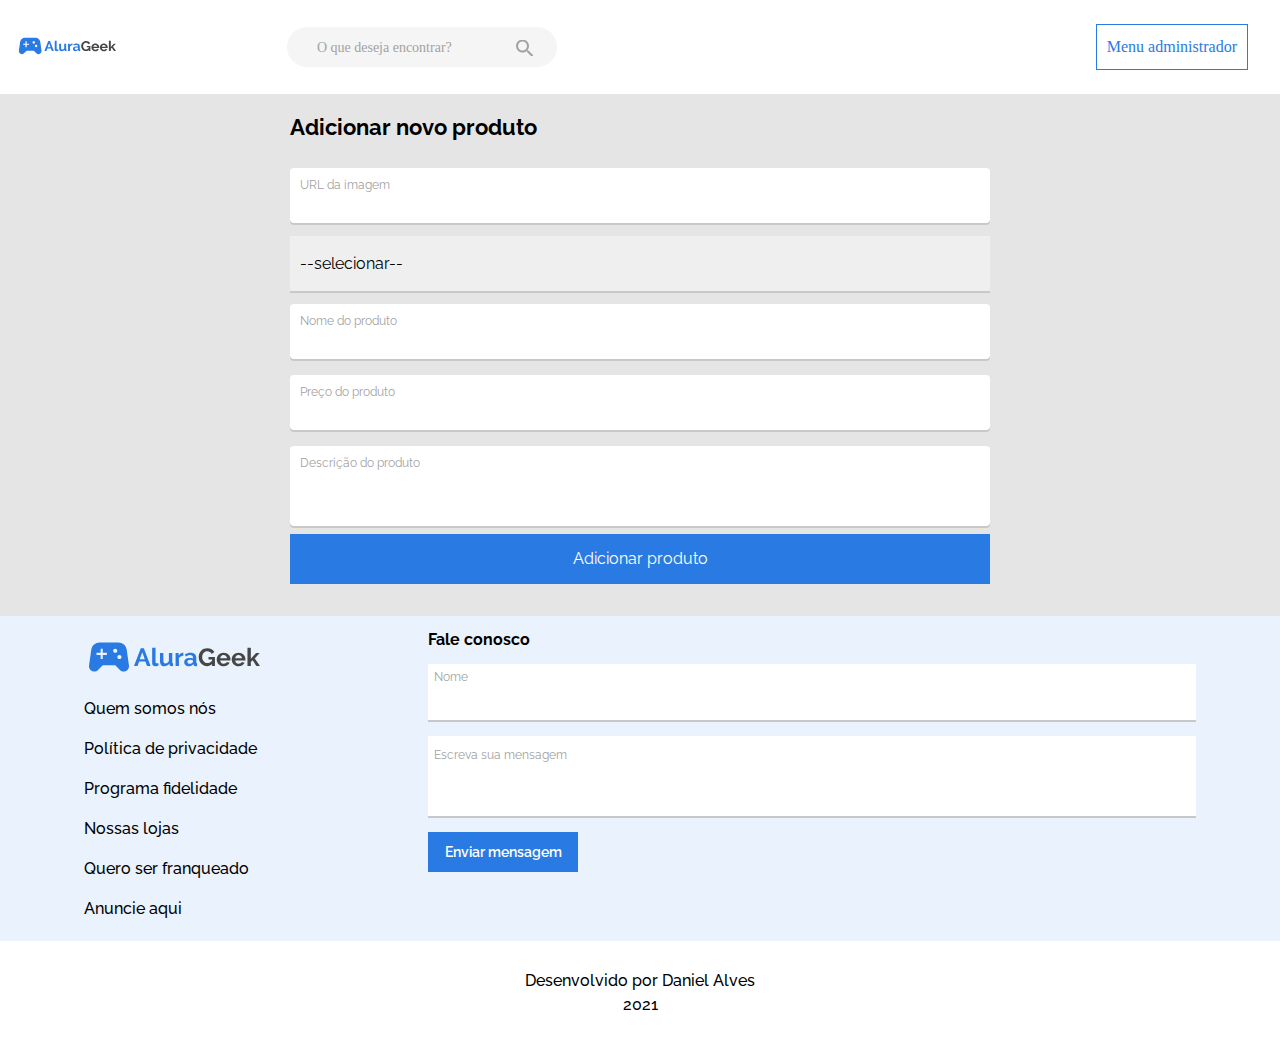
<file: pages/adicionar_Produtos.html>
<!DOCTYPE html>
<html lang="pt-br">
<head>
    <meta charset="UTF-8">
    <meta http-equiv="X-UA-Compatible" content="IE=edge">
    <meta name="viewport" content="width=device-width, initial-scale=1.0">
    <link rel="preconnect" href="https://fonts.googleapis.com">
    <link rel="preconnect" href="https://fonts.gstatic.com" crossorigin>
    <link href="https://fonts.googleapis.com/css2?family=Raleway:wght@400;500;600;700&display=swap" rel="stylesheet">
    <link rel="icon" href="/img/controle-de-video-game.png">
    <link rel="stylesheet" href="/reset.css">
    <link rel="stylesheet" href="/style.css">
    <title>Adicionar Produtos</title>
</head>
<body>
    <header>
        <nav class="menu">
            <ul class="menu__lista">
                <li class="menu__item"><a href="/index.html"><img src="/img/Logo.svg" alt=""></a></li>
                <li><input type="search" class="menu__item barra__pesquisa" placeholder="O que deseja encontrar?"></li>
                <li class="menu__item"><button class="menu__admin">Menu administrador</button></li>
                <li class="menu__item lupa__mobile"><img src="/img/lupa.svg" alt=""></li>
            </ul>    
        </nav>
    </header>

    <main>
        <form class="adicionar__container">
            <h2>Adicionar novo produto</h2>
            <input type="url" class="adicionar__item" placeholder="URL da imagem">
            <select id="opcoes" required>
                <option>--selecionar--</option>
                <option value="Star Wars">Star Wars</option>
                <option value="Consoles">Consoles</option>
                <option value="Diversos">Diverso</option>
            </select>
            <input type="text" class="adicionar__item" placeholder="Nome do produto">
            <input type="number" class="adicionar__item" placeholder="Preço do produto">
            <input type="text" class="adicionar__item" placeholder="Descrição do produto" style="height: 80px;">
            <button id="add__botao" class="add__botao">Adicionar produto</button>
        </form>
    </main>

    <footer class="container">
        <section class="informacoes__footer">
            <img src="/img/Logo2form.svg" alt="logo alura geek" id="logo__footer" class="logo__footer">
            <p class="footer__paragrafo">Quem somos nós</p>
            <p class="footer__paragrafo">Política de privacidade</p>
            <p class="footer__paragrafo">Programa fidelidade</p>
            <p class="footer__paragrafo">Nossas lojas</p>
            <p class="footer__paragrafo">Quero ser franqueado</p>
            <p class="footer__paragrafo">Anuncie aqui</p>
        </section>

        <form class="formulario__footer">
            <h2>Fale conosco</h2>
            
            <input type="text" name="" id="nome" class="nome" placeholder="Nome" required>

            
            <input type="text" name="" id="escrevaSuaMensagem" class="escrevaSuaMensagem" placeholder="Escreva sua mensagem" required>
            
            <input type="submit" value="Enviar mensagem" id="enviarMensagem" class="enviarMensagem">
        </form>

        <section class="rodape">
            <p>Desenvolvido por Daniel Alves</p>
            <p>2021</p>
        </section>
    </footer>
</body>
</html>
</file>
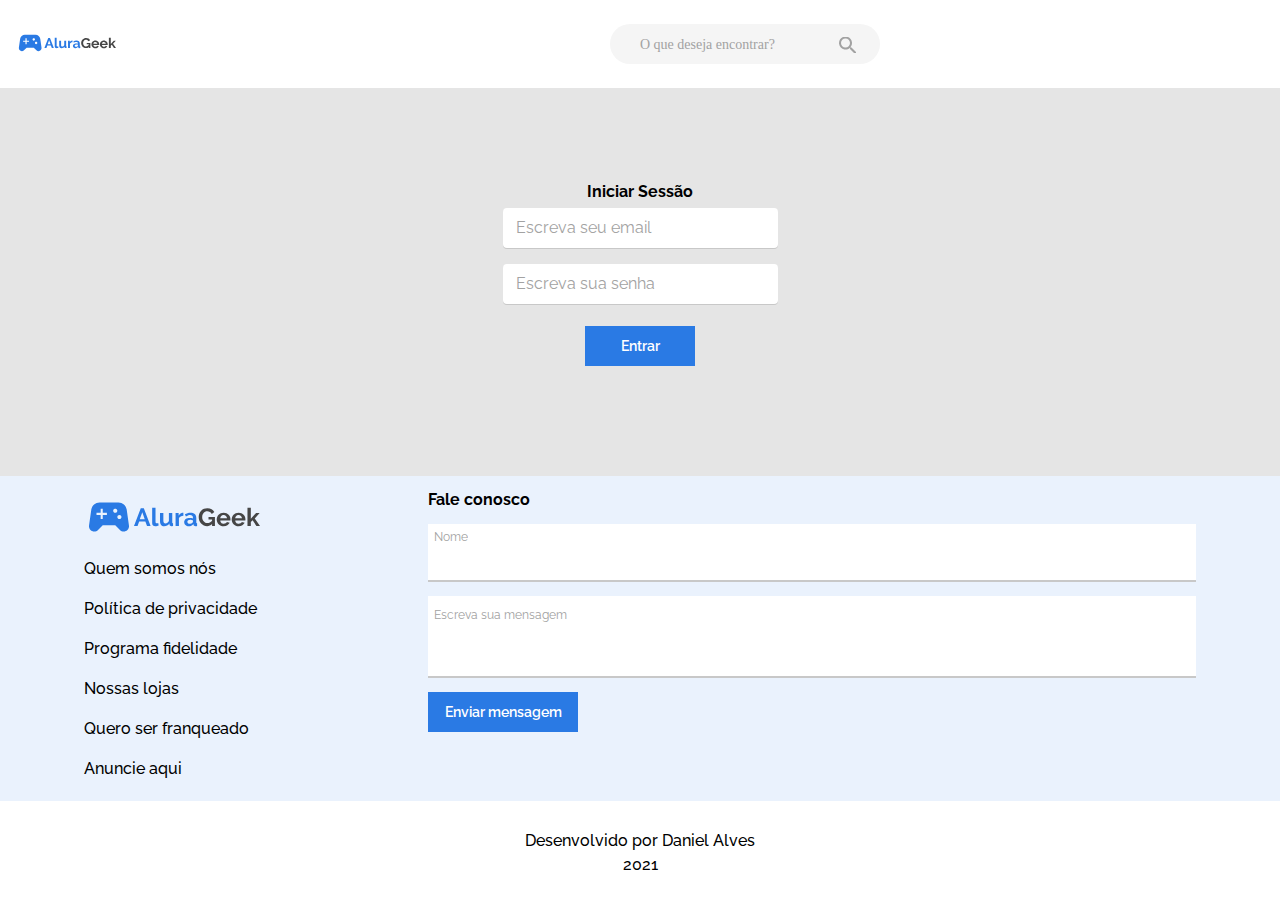
<file: pages/login.html>
<!DOCTYPE html>
<html lang="pt-br">
<head>
    <meta charset="UTF-8">
    <meta http-equiv="X-UA-Compatible" content="IE=edge">
    <meta name="viewport" content="width=device-width, initial-scale=1.0">
    <link rel="preconnect" href="https://fonts.googleapis.com">
    <link rel="preconnect" href="https://fonts.gstatic.com" crossorigin>
    <link href="https://fonts.googleapis.com/css2?family=Raleway:wght@400;500;600;700&display=swap" rel="stylesheet">
    <link rel="icon" href="/img/controle-de-video-game.png">
    <link rel="stylesheet" href="/reset.css">
    <link rel="stylesheet" href="/style.css">  
    <title>Login</title>
</head>
<body>
    <header>
        <nav class="menu">
            <ul class="menu__lista">
                <li class="menu__item"><a href="/index.html"><img src="/img/Logo.svg" alt=""></a></li>
                <li><input type="search" class="menu__item barra__pesquisa" placeholder="O que deseja encontrar?"></li>
                <li class="menu__item lupa__mobile"><img src="/img/lupa.svg" alt=""></li>
            </ul>    
        </nav>
    </header>
    <main>
        <section class="container__login">
            <h2>Iniciar Sessão</h2>
            <input class="login__item" type="email" name="" id="email" placeholder="Escreva seu email">
            <input class="login__item" type="password" name="" id="senha" placeholder="Escreva sua senha">
            <input type="button" value="Entrar" class="login__botao">
        </section>
    </main>

    <footer class="container">
        <section class="informacoes__footer">
            <img src="/img/Logo2form.svg" alt="logo alura geek" id="logo__footer" class="logo__footer">
            <p class="footer__paragrafo">Quem somos nós</p>
            <p class="footer__paragrafo">Política de privacidade</p>
            <p class="footer__paragrafo">Programa fidelidade</p>
            <p class="footer__paragrafo">Nossas lojas</p>
            <p class="footer__paragrafo">Quero ser franqueado</p>
            <p class="footer__paragrafo">Anuncie aqui</p>
        </section>

        <form class="formulario__footer">
            <h2>Fale conosco</h2>
            
            <input type="text" name="" id="nome" class="nome" placeholder="Nome" required>

            
            <input type="text" name="" id="escrevaSuaMensagem" class="escrevaSuaMensagem" placeholder="Escreva sua mensagem" required>
            
            <input type="submit" value="Enviar mensagem" id="enviarMensagem" class="enviarMensagem">
        </form>

        <section class="rodape">
            <p>Desenvolvido por Daniel Alves</p>
            <p>2021</p>
        </section>
    </footer>
</body>
</html>
</file>
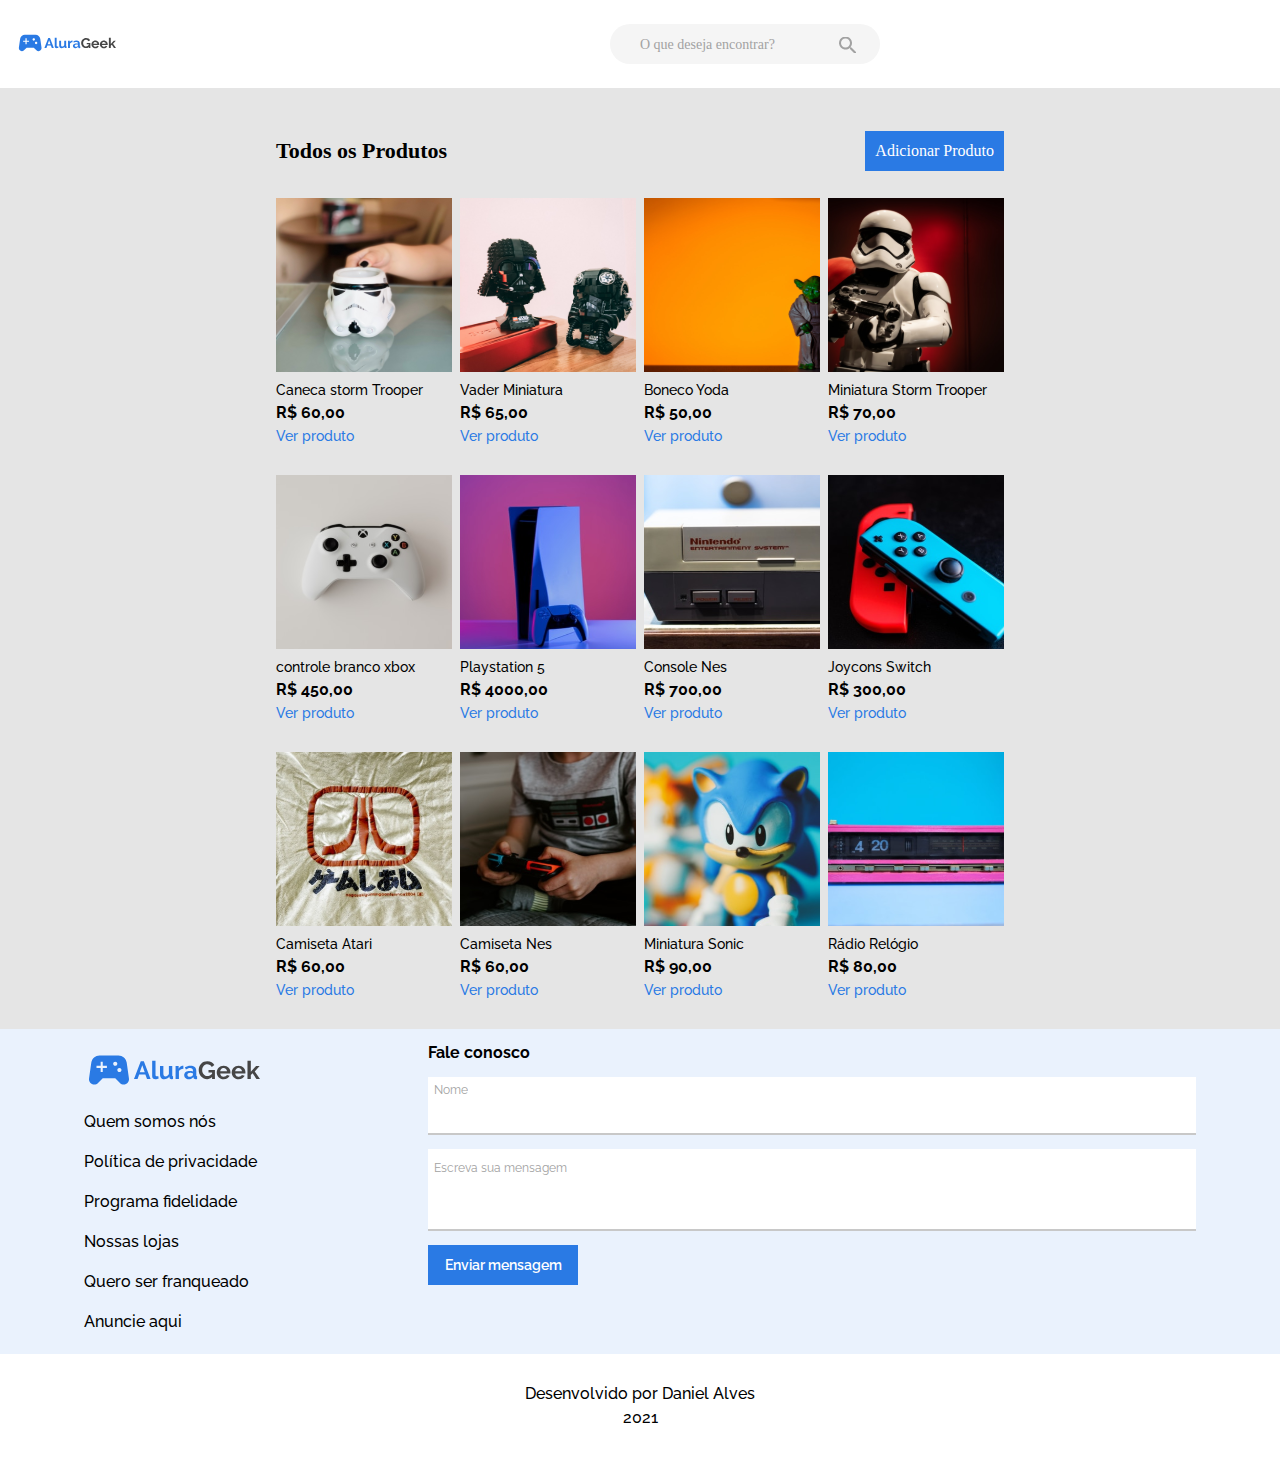
<file: pages/TodosOsProdutos.html>
<!DOCTYPE html>
<html lang="pt-br">
<head>
    <meta charset="UTF-8">
    <meta http-equiv="X-UA-Compatible" content="IE=edge">
    <meta name="viewport" content="width=device-width, initial-scale=1.0">
    <link rel="preconnect" href="https://fonts.googleapis.com">
    <link rel="preconnect" href="https://fonts.gstatic.com" crossorigin>
    <link href="https://fonts.googleapis.com/css2?family=Raleway:wght@400;500;600;700&display=swap" rel="stylesheet">
    <link rel="icon" href="/img/controle-de-video-game.png">
    <link rel="stylesheet" href="/reset.css">
    <link rel="stylesheet" href="/style.css">  
    <title>Lista de Produtos</title>
</head>
<body>
    <header>
        <nav class="menu">
            <ul class="menu__lista">
                <li class="menu__item"><a href="/index.html"><img src="/img/Logo.svg" alt=""></a></li>
                <li><input type="search" class="menu__item barra__pesquisa" placeholder="O que deseja encontrar?"></li>
                <li class="menu__item lupa__mobile"><img src="/img/lupa.svg" alt=""></li>
            </ul>    
        </nav>
    </header>

    <main class="background">
        <section class="produtos">
            <div class="container__titilo--adiconar">
                <h2>Todos os Produtos</h2>
                <a class="adicionar__produto--item" href="adicionar_Produtos.html">Adicionar Produto</a>
            </div>

            <section class="produtos__container">
                <div class="produtos__item">
                    <img src="/img/canecaStormTrooper.svg" alt="Caneca storm Trooper">
                    <h3>Caneca storm Trooper</h3>
                    <h4>R$ 60,00</h4>
                    <p>Ver produto</p>
                </div>

                <div class="produtos__item">
                    <img src="/img/vaderMiniatura.svg" alt="Miniatura darth vader">
                    <h3>Vader Miniatura</h3>
                    <h4>R$ 65,00</h4>
                    <p>Ver produto</p>
                </div>

                <div class="produtos__item">
                    <img src="/img/yoda.svg" alt="Boneco Yoda">
                    <h3>Boneco Yoda</h3>
                    <h4>R$ 50,00</h4>
                    <p>Ver produto</p>
                </div>

                <div class="produtos__item">
                    <img src="/img/stormTrooper.svg" alt="Miniatura storm Trooper">
                    <h3>Miniatura Storm Trooper</h3>
                    <h4>R$ 70,00</h4>
                    <p>Ver produto</p>
                </div>

                <section id="mais__produtos">
                    <div class="produtos__item">
                        <img src="/img/babyYoda.svg" alt="Miniatura baby yoda">
                        <h3>Miniatura baby Yoda</h3>
                        <h4>R$ 68,00</h4>
                        <p>Ver produto</p>
                    </div>

                    <div class="produtos__item">
                        <img src="/img/kyloRen.svg" alt="Miniatura Kylo Ren">
                        <h3>Miniatura Kylo Ren</h3>
                        <h4>R$ 90,00</h4>
                        <p>Ver produto</p>
                    </div>
                </section>    
            </section>

            <!--Consoles-->

            <section class="produtos__container">
                <div class="produtos__item">
                    <img src="/img/controleXbox.svg" alt="controle branco xbox">
                    <h3>controle branco xbox</h3>
                    <h4>R$ 450,00</h4>
                    <p>Ver produto</p>
                </div>

                <div class="produtos__item">
                    <img src="/img/Playstation5.svg" alt="console Playstation5">
                    <h3>Playstation 5</h3>
                    <h4>R$ 4000,00</h4>
                    <p>Ver produto</p>
                </div>

                <div class="produtos__item">
                    <img src="/img/consoleNES.svg" alt="console nintendo classico">
                    <h3>Console Nes</h3>
                    <h4>R$ 700,00</h4>
                    <p>Ver produto</p>
                </div>

                <div class="produtos__item">
                    <img src="/img/joyconSwitch.svg" alt="controle nintendo switch azul e vermelho">
                    <h3>Joycons Switch</h3>
                    <h4>R$ 300,00</h4>
                    <p>Ver produto</p>
                </div>

                <section id="mais__produtos">
                    <div class="produtos__item">
                        <img src="/img/xboxSerieX.svg" alt="xbox Serie X">
                        <h3>Xbox series X</h3>
                        <h4>R$ 3950,00</h4>
                        <p>Ver produto</p>
                    </div>

                    <div class="produtos__item">
                        <img src="/img/gameBoyColor.svg" alt="gameBoy Color">
                        <h3>Game Boy Color</h3>
                        <h4>R$ 650,00</h4>
                        <p>Ver produto</p>
                    </div>
                </section>    
            </section>

            <!--diversos-->

            <section class="produtos__container">
                <div class="produtos__item">
                    <img src="/img/camisaAtari.svg" alt="camiseta atari">
                    <h3>Camiseta Atari</h3>
                    <h4>R$ 60,00</h4>
                    <p>Ver produto</p>
                </div>

                <div class="produtos__item">
                    <img src="/img/camisaNes.svg" alt="camiseta controle nintendo">
                    <h3>Camiseta Nes</h3>
                    <h4>R$ 60,00</h4>
                    <p>Ver produto</p>
                </div>

                <div class="produtos__item">
                    <img src="/img/miniaturaSonic.svg" alt="miniatura Sonic">
                    <h3>Miniatura Sonic</h3>
                    <h4>R$ 90,00</h4>
                    <p>Ver produto</p>
                </div>

                <div class="produtos__item">
                    <img src="/img/RadioRelogio.svg" alt="radio relógio">
                    <h3>Rádio Relógio</h3>
                    <h4>R$ 80,00</h4>
                    <p>Ver produto</p>
                </div>

                <section id="mais__produtos">
                    <div class="produtos__item">
                        <img src="/img/playstationVR.svg" alt="playstation VR">
                        <h3>Playstation VR</h3>
                        <h4>R$ 4050,00</h4>
                        <p>Ver produto</p>
                    </div>

                    <div class="produtos__item">
                        <img src="/img/peluciaPikachu.svg" alt="pelucia Pikachu">
                        <h3>Pelucia Pikachu</h3>
                        <h4>R$ 50,00</h4>
                        <p>Ver produto</p>
                    </div>
                </section>    
            </section>
        </section>
    </main>

    <footer class="container">
        <section class="informacoes__footer">
            <img src="/img/Logo2form.svg" alt="logo alura geek" id="logo__footer" class="logo__footer">
            <p class="footer__paragrafo">Quem somos nós</p>
            <p class="footer__paragrafo">Política de privacidade</p>
            <p class="footer__paragrafo">Programa fidelidade</p>
            <p class="footer__paragrafo">Nossas lojas</p>
            <p class="footer__paragrafo">Quero ser franqueado</p>
            <p class="footer__paragrafo">Anuncie aqui</p>
        </section>

        <form class="formulario__footer">
            <h2>Fale conosco</h2>
            
            <input type="text" name="" id="nome" class="nome" placeholder="Nome" required>

            
            <input type="text" name="" id="escrevaSuaMensagem" class="escrevaSuaMensagem" placeholder="Escreva sua mensagem" required>
            
            <input type="submit" value="Enviar mensagem" id="enviarMensagem" class="enviarMensagem">
        </form>

        <section class="rodape">
            <p>Desenvolvido por Daniel Alves</p>
            <p>2021</p>
        </section>
    </footer>
</body>
</html>
</file>
<file: style.css>
@import url(css/homeMenu.css);
@import url(css/banner.css);
@import url(css/TodosOsProdutos.css);
@import url(css/footer.css);
@import url(css/login.css);
@import url(css/iconesEdit.css);
@import url(css/adicionar_Produtos.css);

:root {
    --fonte-principal:'Raleway';
    --azul-fonte: #2A7AE4;
    --branco: white;
    --azul-formulario: #EAF2FD;
    --cor-placeholder: #A2A2A2;
    --cinza-background: #E5E5E5;
    --cinza-login: #C8C8C8;
    --cinza-pesquisa: #F5F5F5;
}
</file>
